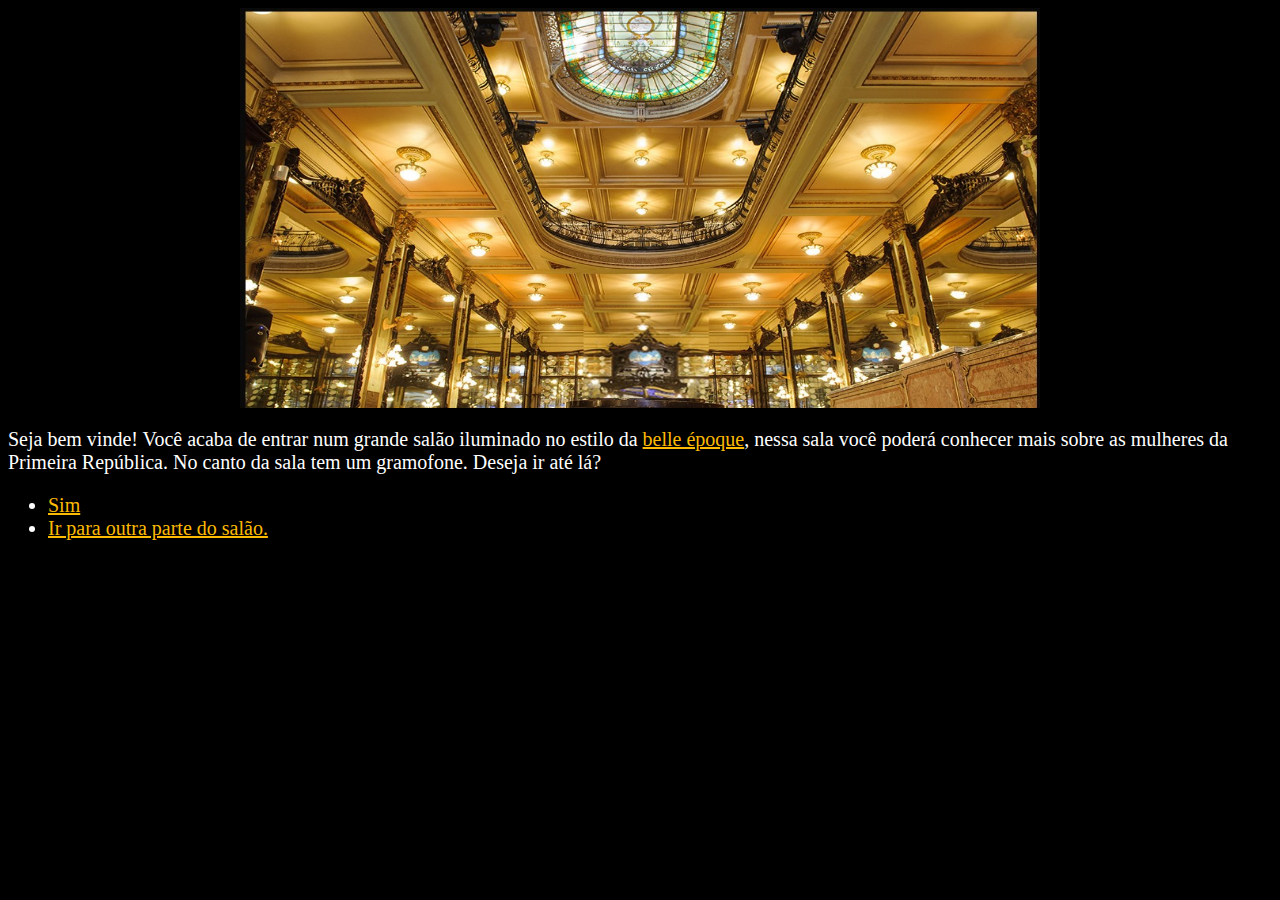
<file: index.html>
<!DOCTYPE html>
<html lang="en">
<head>
    <meta charset="UTF-8">
    <meta http-equiv="X-UA-Compatible" content="IE=edge">
    <meta name="viewport" content="width=device-width, initial-scale=1.0">
    <title>Mulheres na Primeira República</title>
    <link rel="stylesheet" href="styles.css">
</head>
<body>
    <div class="entry">
        <img src="./img/salao.jpg" alt="salão iluminado e cheio de espelhos" height="400px"
         width="800px" class="entrada"> 
    </div>

    <div class="txtinicial">
    <p>Seja bem vinde! Você acaba de entrar num grande salão iluminado no estilo da <a href="">belle époque</a>, 
    nessa sala você poderá conhecer mais sobre as mulheres da Primeira República. No canto da sala 
    tem um gramofone. Deseja ir até lá?</p>
    <ul>
        <li><a href="./gramofone.html">Sim </a></li>
        <li><a href="./jornais.html">Ir para outra parte do salão.</a></li>
    </ul>
</div>

    
</body>
</html>
</file>
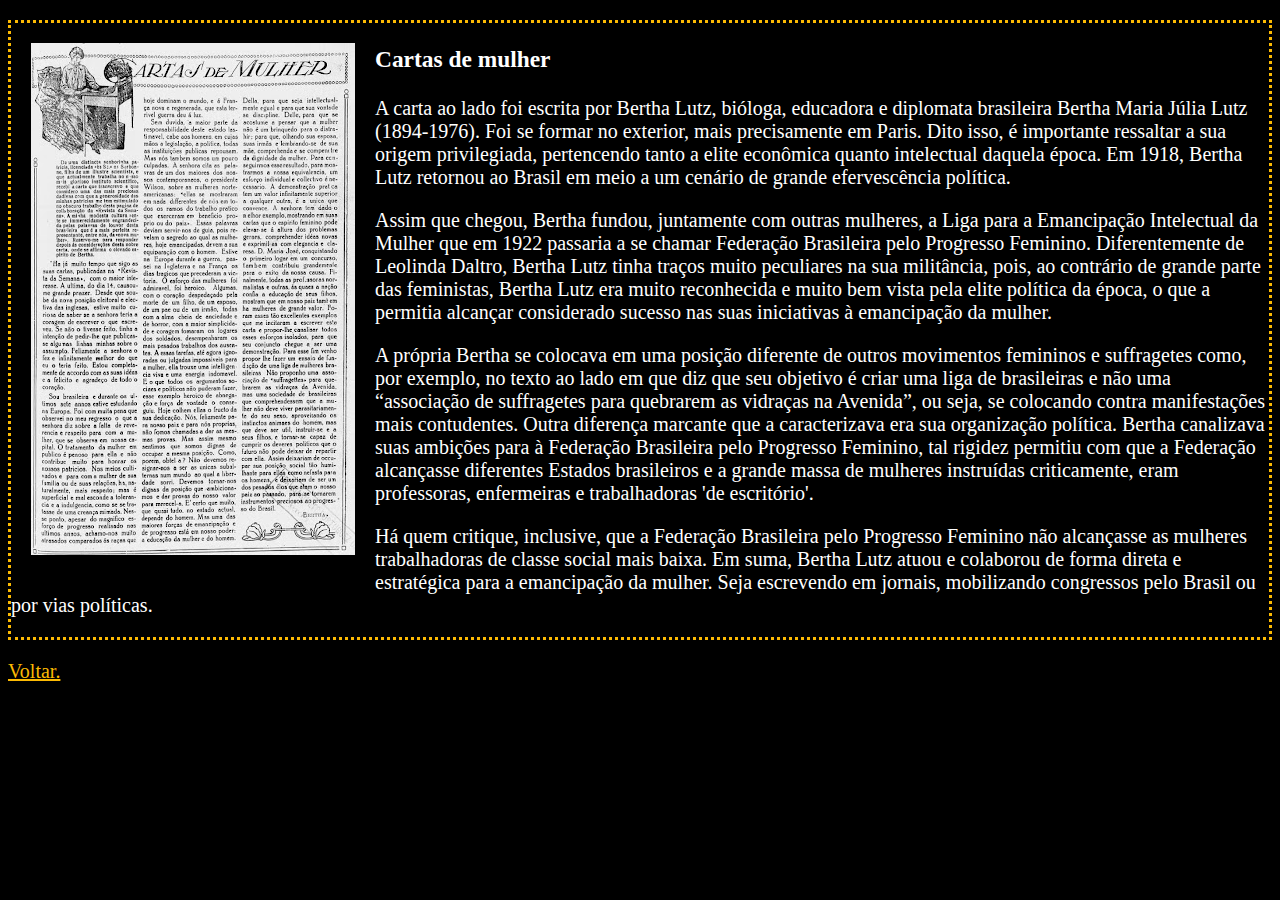
<file: cartas.html>
<!DOCTYPE html>
<html lang="en">
<head>
    <meta charset="UTF-8">
    <meta http-equiv="X-UA-Compatible" content="IE=edge">
    <meta name="viewport" content="width=device-width, initial-scale=1.0">
    <title>Bertha Lutz</title>
    <link rel="stylesheet" href="styles.css">
</head>
<body>
    <div class="bertha">
        <img src="./img/bertha.jpg" class="lutz">
        <h3>Cartas de mulher</h3>
    
       <p>A carta ao lado foi escrita por Bertha Lutz, bióloga, educadora e diplomata brasileira
        Bertha Maria Júlia Lutz (1894-1976). Foi se formar no exterior, mais precisamente em Paris.
        Dito isso, é importante ressaltar a sua origem privilegiada, pertencendo tanto a elite 
        econômica quanto intelectual daquela época. Em 1918, Bertha Lutz retornou ao Brasil em meio
        a um cenário de grande efervescência política. </p>
        
        <p>Assim que chegou, Bertha fundou, juntamente com outras mulheres, a Liga para a Emancipação
        Intelectual da Mulher que em 1922 passaria a se chamar Federação Brasileira pelo Progresso
        Feminino.  Diferentemente de Leolinda Daltro, Bertha Lutz tinha traços muito peculiares na
        sua militância, pois, ao contrário de grande parte das feministas, Bertha Lutz era muito 
        reconhecida e muito bem vista pela elite política da época, o que a permitia alcançar 
        considerado sucesso nas suas iniciativas à emancipação da mulher.</p>
        
        <p>A própria Bertha se colocava em uma posição diferente de outros movimentos femininos e 
        suffragetes como, por exemplo, no texto ao lado em que diz que seu objetivo é criar uma liga
        de brasileiras e não uma “associação de suffragetes para quebrarem as vidraças na Avenida”,
        ou seja, se colocando contra manifestações mais contudentes. Outra diferença marcante que 
        a caracterizava era sua organização política. Bertha canalizava suas ambições para à 
        Federação Brasileira pelo Progresso Feminino, tal rigidez permitiu com que a Federação
        alcançasse diferentes Estados brasileiros e a grande massa de mulheres instruídas 
        criticamente, eram professoras, enfermeiras e trabalhadoras 'de escritório'. </p>
        
        <p>Há quem critique, inclusive, que a Federação Brasileira pelo Progresso Feminino não 
        alcançasse as mulheres trabalhadoras de classe social mais baixa. Em suma, Bertha Lutz
        atuou e colaborou de forma direta e estratégica para a emancipação da mulher. Seja 
        escrevendo em jornais, mobilizando congressos pelo Brasil ou por vias políticas.</p>

    </div>
   <div class="menu">
    <p><a href="./jornais.html">Voltar.</a></p>
   </div>
</body>
</html>
</file>
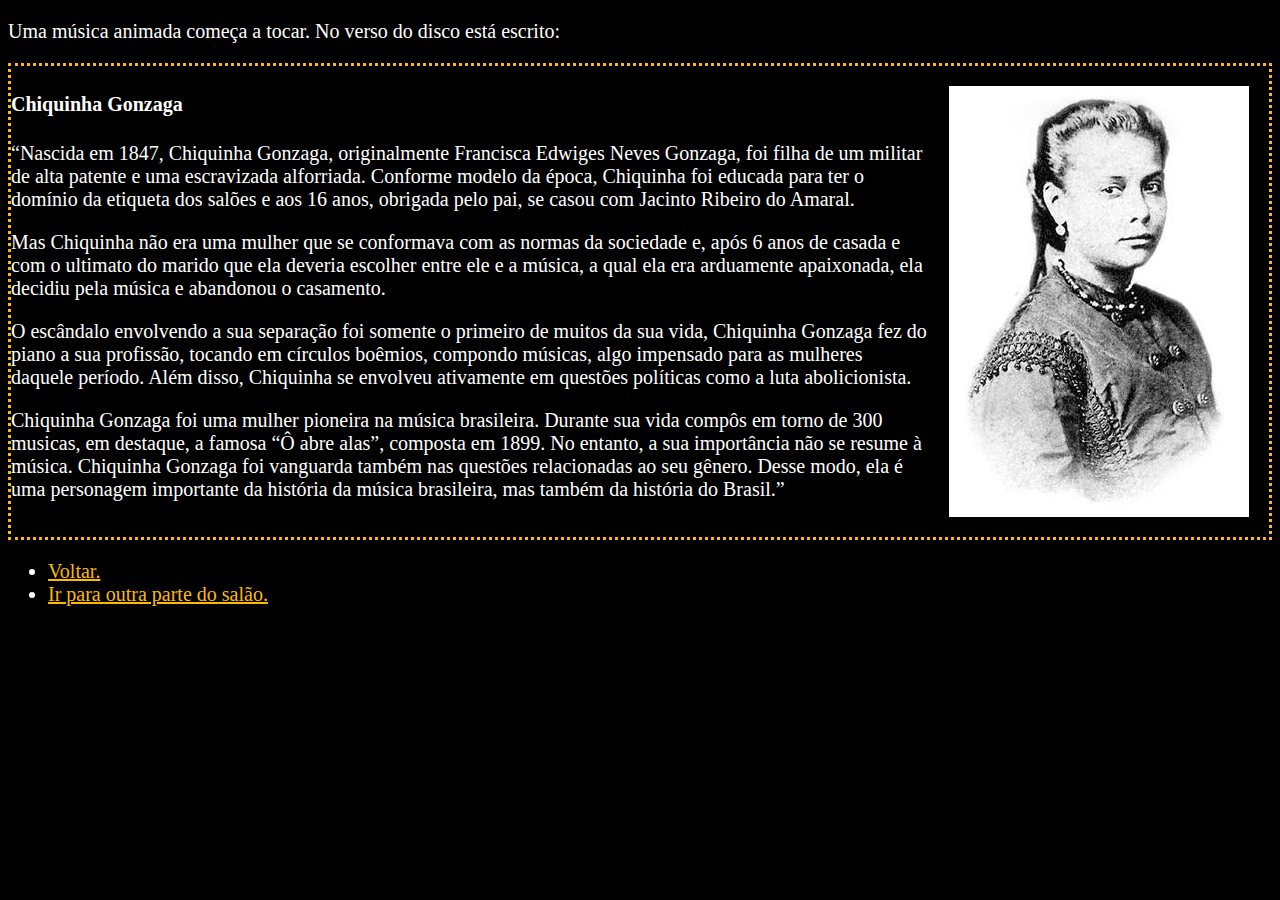
<file: chiquinha.html>
<!DOCTYPE html>
<html lang="en">
<head>
    <meta charset="UTF-8">
    <meta http-equiv="X-UA-Compatible" content="IE=edge">
    <meta name="viewport" content="width=device-width, initial-scale=1.0">
    <title>Chiquinha Gonzaga</title>
    <link rel="stylesheet" href="styles.css">
</head>
<body>
       <div class="txtinicial">
        <p>Uma música animada começa a tocar. No verso do disco está escrito:</p>
    </div>
    <div class="chiquinha">
        <img src="img/chiquinha.jpg" class="gonzaga">
       <h4>Chiquinha Gonzaga</h4>
        <p>“Nascida em 1847, Chiquinha Gonzaga, originalmente Francisca Edwiges Neves Gonzaga,
            foi filha de um militar de alta patente e uma escravizada alforriada. Conforme modelo da época,
            Chiquinha foi educada para ter o domínio da etiqueta dos salões e aos 16 anos, obrigada pelo pai,
            se casou com Jacinto Ribeiro do Amaral.</p>

            <p>Mas Chiquinha não era uma mulher que se conformava com as normas da sociedade e, após 6 anos de
             casada e com o ultimato do marido que ela deveria escolher entre ele e a música, a qual ela era 
             arduamente apaixonada, ela decidiu pela música e abandonou o casamento. </p>

           <p> O escândalo envolvendo a sua separação foi somente o primeiro de muitos da sua vida, Chiquinha 
            Gonzaga fez do piano a sua profissão, tocando em círculos boêmios, compondo músicas, algo impensado
            para as mulheres daquele período. Além disso, Chiquinha se envolveu ativamente em questões políticas
             como a luta abolicionista.</p>

            <p>Chiquinha Gonzaga foi uma mulher pioneira na música brasileira. Durante sua vida compôs em 
            torno de 300 musicas, em destaque, a famosa “Ô abre alas”, composta em 1899. No entanto, a sua 
            importância não se resume à música. Chiquinha Gonzaga foi vanguarda também nas questões 
            relacionadas ao seu gênero. Desse modo, ela é uma personagem importante da história da música
            brasileira, mas também da história do Brasil.” </p>
        
    </div>
        <div class="menu">
    <ul>
        <li><a href="./index.html">Voltar.</a></li>
        <li><a href="./jornais.html">Ir para outra parte do salão.</a></li>
    </ul>
    </div>
    <embed height="60" type="audio/mp3" width="0" src="/audio/abrealas.mp3" 
    volume="60" controls="none" autoplay="autoplay" />
    
</body>
</html>
</file>
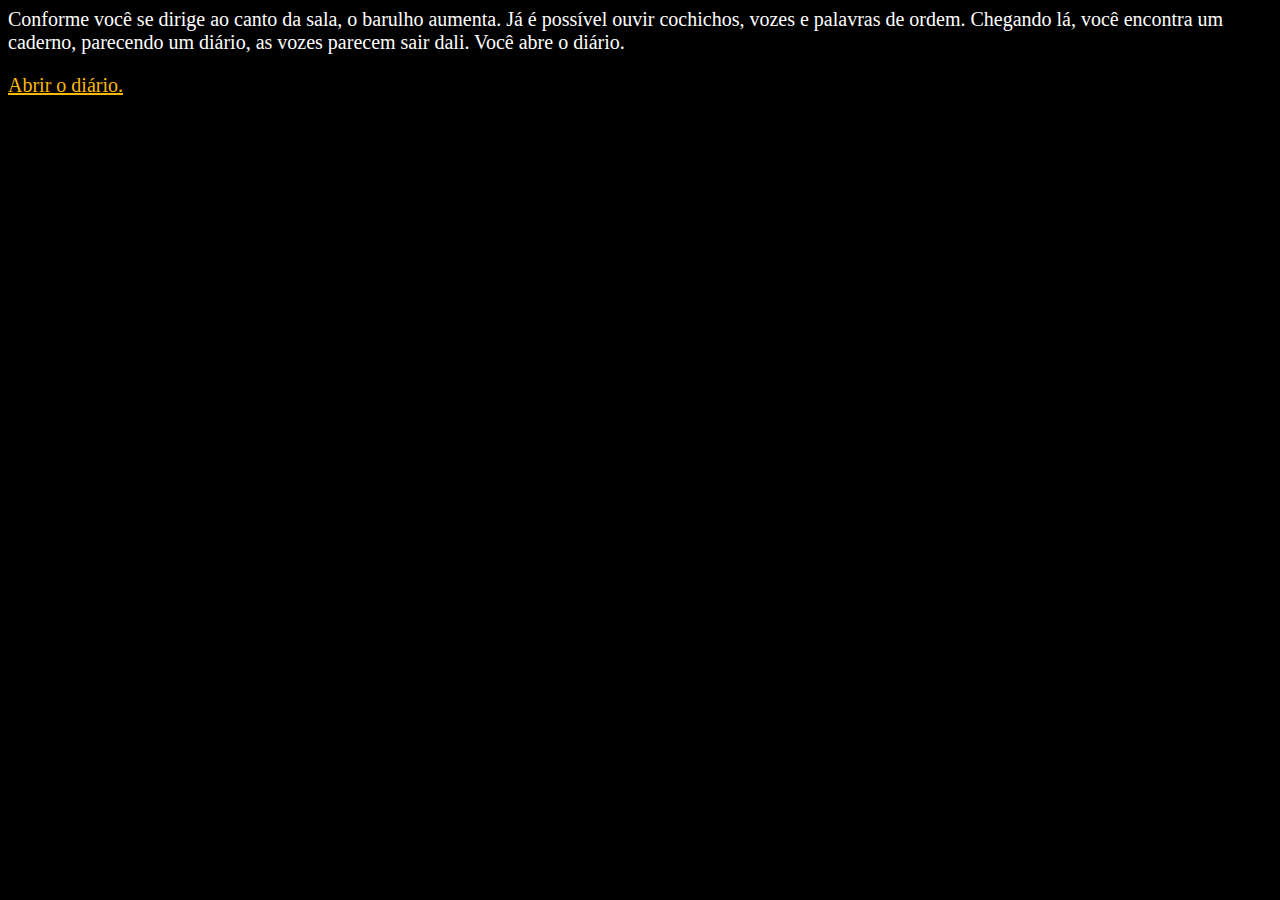
<file: diario.html>
<!DOCTYPE html>
<html lang="en">
<head>
    <meta charset="UTF-8">
    <meta http-equiv="X-UA-Compatible" content="IE=edge">
    <meta name="viewport" content="width=device-width, initial-scale=1.0">
    <title>Diario</title>
    <link rel="stylesheet" href="styles.css">
</head>
<body>
    <div class="txtinicial">
        Conforme você se dirige ao canto da sala, o barulho aumenta. Já é possível ouvir cochichos,
        vozes e palavras de ordem. Chegando lá, você encontra um caderno, parecendo um diário,
        as vozes parecem sair dali. Você abre o diário.
    
    <p><a href="./memorias.html">Abrir o diário.</a></p>
</div>
    <embed height="60" type="audio/mp3" width="0" src="/audio/barulhos.mp3" 
    volume="60" controls="none" autoplay="autoplay" />
    
</body>
</html>
</file>
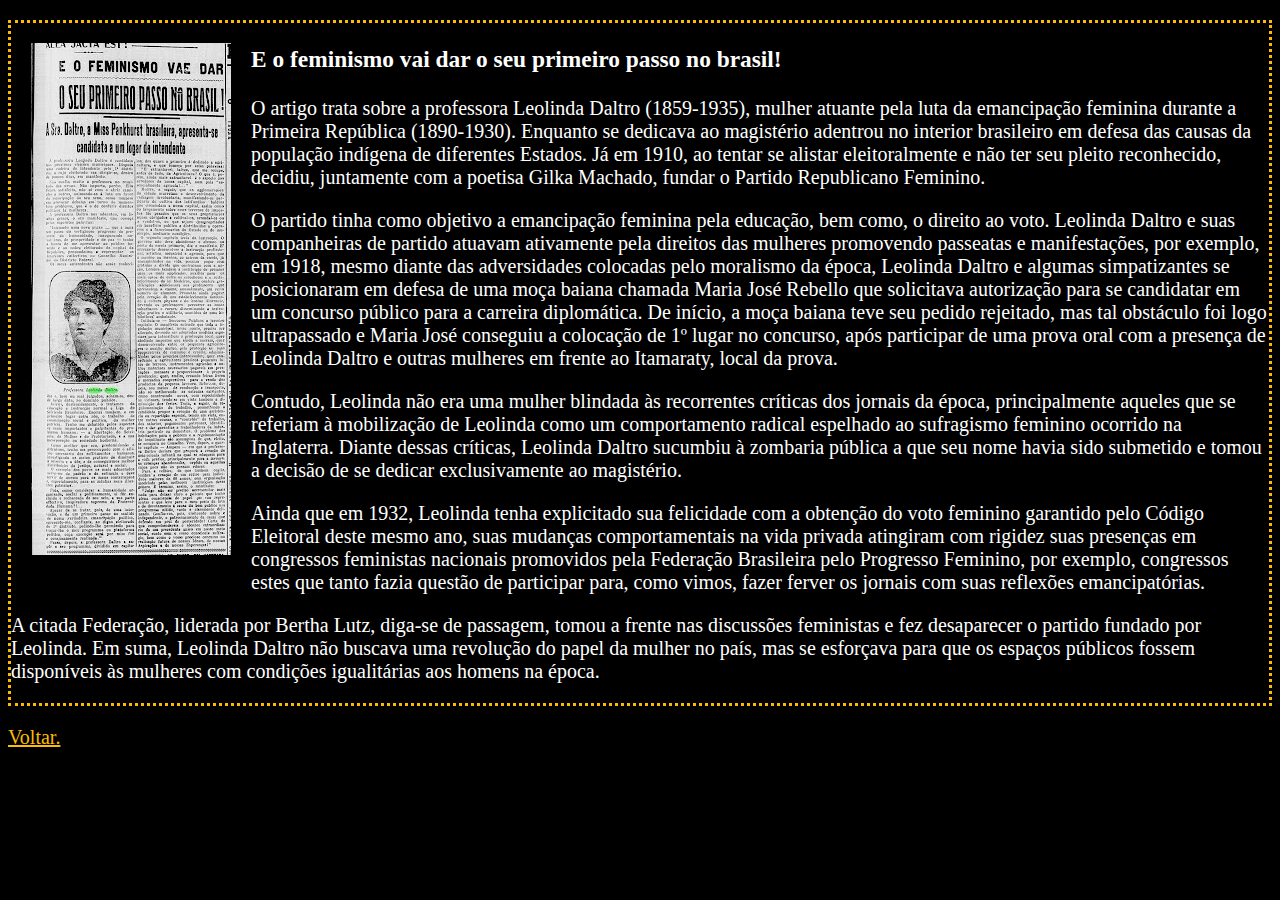
<file: feminismo.html>
<!DOCTYPE html>
<html lang="en">
<head>
    <meta charset="UTF-8">
    <meta http-equiv="X-UA-Compatible" content="IE=edge">
    <meta name="viewport" content="width=device-width, initial-scale=1.0">
    <title>Leolinda Daltro</title>
    <link rel="stylesheet" href="styles.css">
</head>
<body>
    <div class="Leolinda">
        <img src="./img/leolinda.jpg" class="daltro">
        <h3>E o feminismo vai dar o seu primeiro passo no brasil!</h3>
    
            <p>O artigo trata sobre a professora Leolinda Daltro (1859-1935), mulher atuante pela luta da
        emancipação feminina durante a Primeira República (1890-1930).  Enquanto se dedicava ao magistério 
        adentrou no interior brasileiro em defesa das causas da população indígena de diferentes Estados.
        Já em 1910, ao tentar se alistar eleitoralmente e não ter seu pleito reconhecido, decidiu, 
        juntamente com a poetisa Gilka Machado, fundar o Partido Republicano Feminino.</p>
        
       <p>O partido tinha como objetivo a emancipação feminina pela educação, bem como, o direito ao voto. Leolinda Daltro 
        e suas companheiras de partido atuavam ativamente pela direitos das mulheres promovendo passeatas 
        e manifestações, por exemplo, em 1918, mesmo diante das adversidades colocadas pelo moralismo da
        época, Leolinda Daltro e algumas simpatizantes se posicionaram em defesa de uma moça baiana 
        chamada Maria José Rebello que solicitava autorização para se candidatar em um concurso público
        para a carreira diplomática. De início, a moça baiana teve seu pedido rejeitado, mas tal 
        obstáculo foi logo ultrapassado e Maria José conseguiu a colocação de 1º lugar no concurso, 
        após participar de uma prova oral com a presença de Leolinda Daltro e outras mulheres em
        frente ao Itamaraty, local da prova. </p>
        
        <p>Contudo, Leolinda não era uma mulher blindada às recorrentes críticas dos jornais da época, principalmente aqueles que se referiam à 
        mobilização de Leolinda como um comportamento radical espelhado ao sufragismo feminino
        ocorrido na Inglaterra. Diante dessas críticas, Leolinda Daltro sucumbiu à zombaria pública
        a que seu nome havia sido submetido e tomou a decisão de se dedicar exclusivamente ao
        magistério. </p>
        
        <p>Ainda que em 1932, Leolinda tenha explicitado sua felicidade com a obtenção 
        do voto feminino garantido pelo Código Eleitoral deste mesmo ano, suas mudanças 
        comportamentais na vida privada atingiram com rigidez suas presenças em congressos 
        feministas nacionais promovidos pela Federação Brasileira pelo Progresso Feminino, por 
        exemplo, congressos estes que tanto fazia questão de participar para, como vimos, fazer
        ferver os jornais com suas reflexões emancipatórias. </p>
        
       <p>A citada Federação, liderada por Bertha Lutz, diga-se de passagem, tomou a frente nas discussões feministas e fez desaparecer
        o partido fundado por Leolinda. Em suma, Leolinda Daltro não buscava uma revolução do 
        papel da mulher no país, mas se esforçava para que os espaços públicos fossem disponíveis 
        às mulheres com condições igualitárias aos homens na época. </p>
    </div>
    <div class="menu">
    <p><a href="./jornais.html">Voltar.</a></p>
</div>
</body>
</html>
</file>
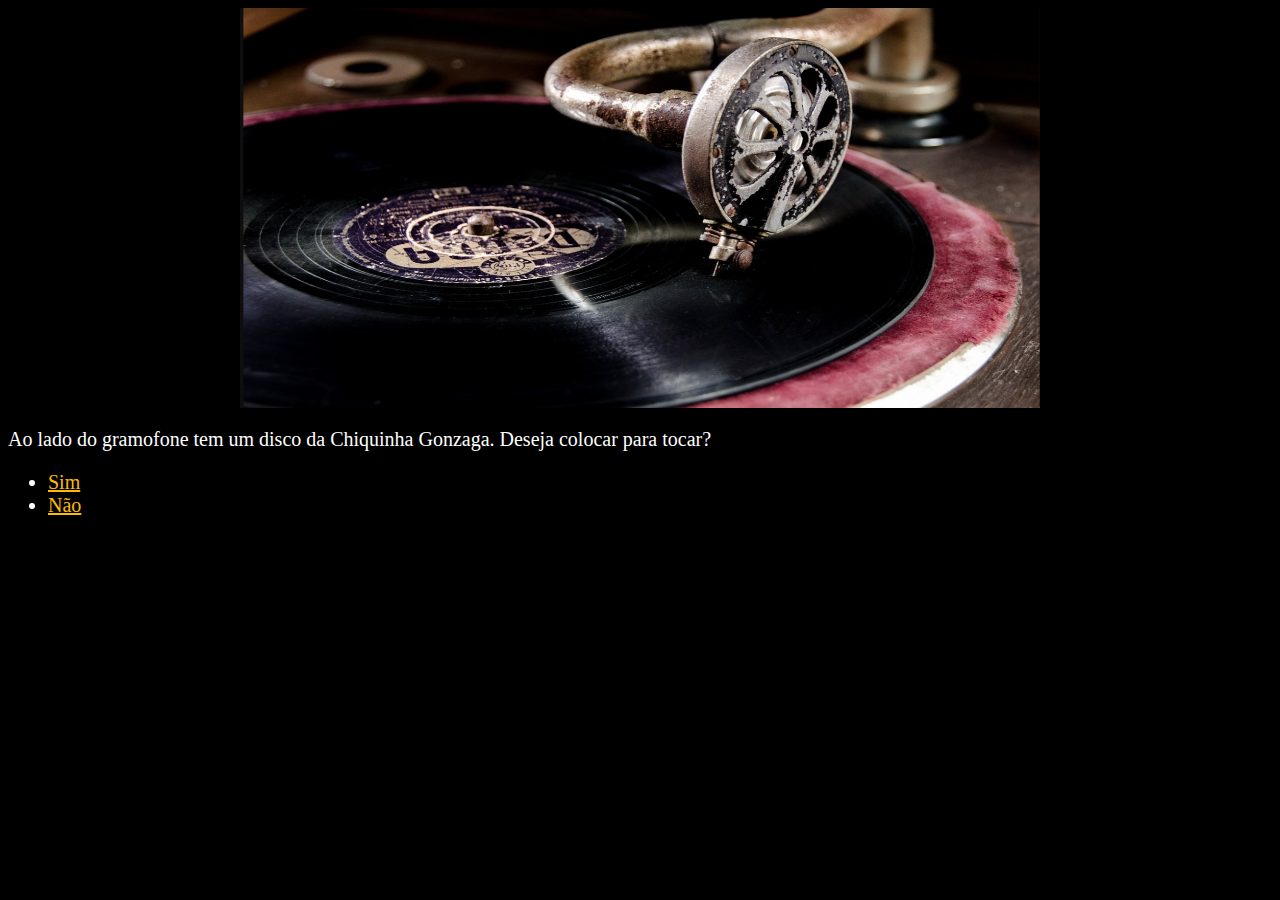
<file: gramofone.html>
<!DOCTYPE html>
<html lang="en">
<head>
    <meta charset="UTF-8">
    <meta http-equiv="X-UA-Compatible" content="IE=edge">
    <meta name="viewport" content="width=device-width, initial-scale=1.0">
    <title>Gramofone</title>
    <link rel="stylesheet" href="styles.css">
</head>
<body>
    <div class="gramo">
        <img src="./img/gramofone.png" alt="gramofone" width="800px" height="400px" class="gramofone">
    </div>
    <div class="txtinicial"><p>Ao lado do gramofone tem um disco da Chiquinha Gonzaga. Deseja colocar para tocar?</p>
    <ul>
        <li><a href="./chiquinha.html">Sim</a></li>
        <li><a href="./index.html">Não</a></li>
    </ul></div>
    
</body>
</html>
</file>
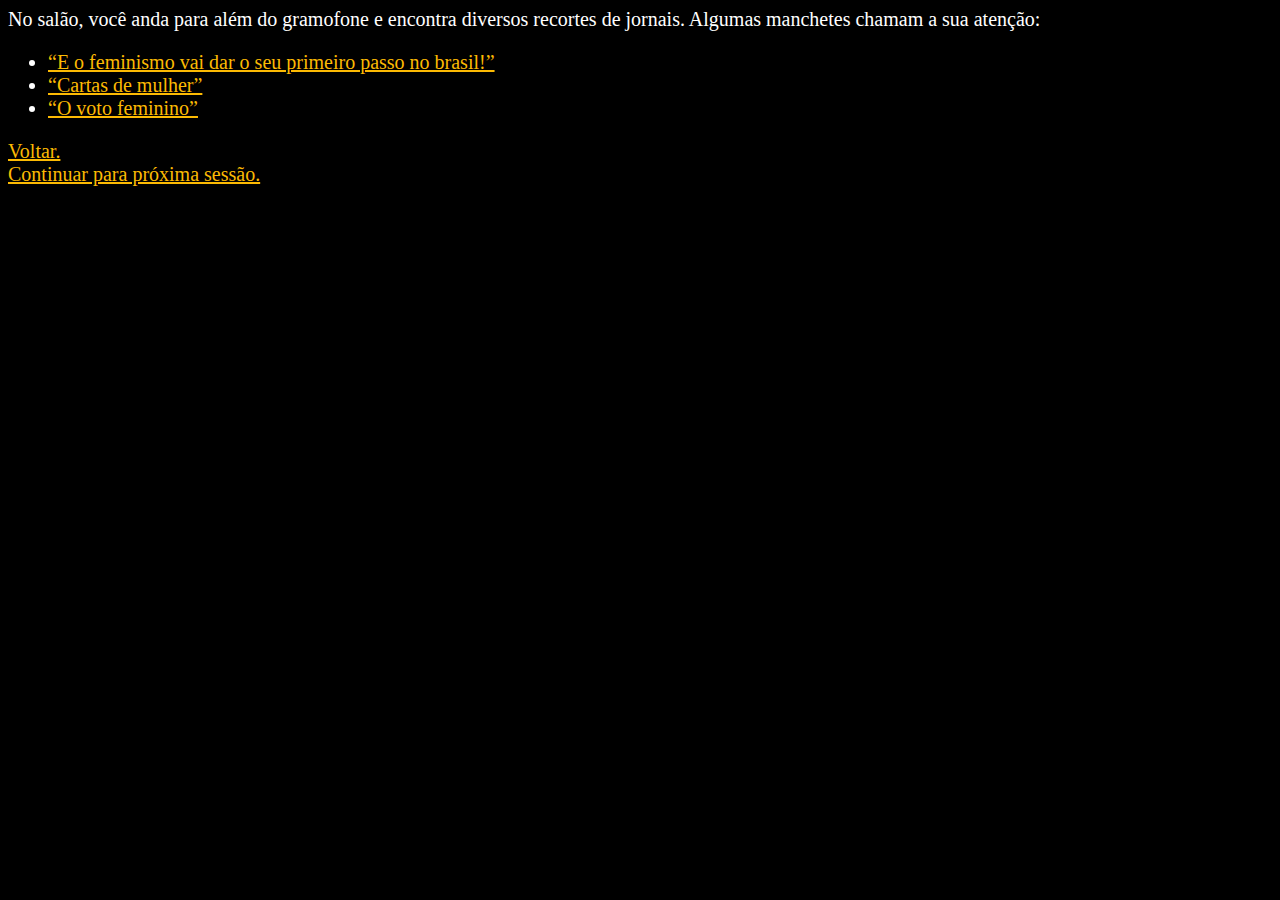
<file: jornais.html>
<!DOCTYPE html>
<html lang="en">
<head>
    <meta charset="UTF-8">
    <meta http-equiv="X-UA-Compatible" content="IE=edge">
    <meta name="viewport" content="width=device-width, initial-scale=1.0">
    <title>Recortes</title>
    <link rel="stylesheet" href="styles.css">
</head>
<body>
    <div class='jornais'>No salão, você anda para além do gramofone e encontra diversos recortes de jornais.
         Algumas manchetes chamam a sua atenção:
         <ul>
            <li><a href="./feminismo.html">“E o feminismo vai dar o seu primeiro passo no brasil!”</a></li>
            <li><a href="./cartas.html">“Cartas de mulher”</a></li>
            <li><a href="./voto.html"> “O voto feminino” </a></li>
        </ul>
    

        <a href="./index.html">Voltar.</a>
    </br>
       <a href="./sala.html">Continuar para próxima sessão.</a>
        </div>
</body>
</html>
</file>
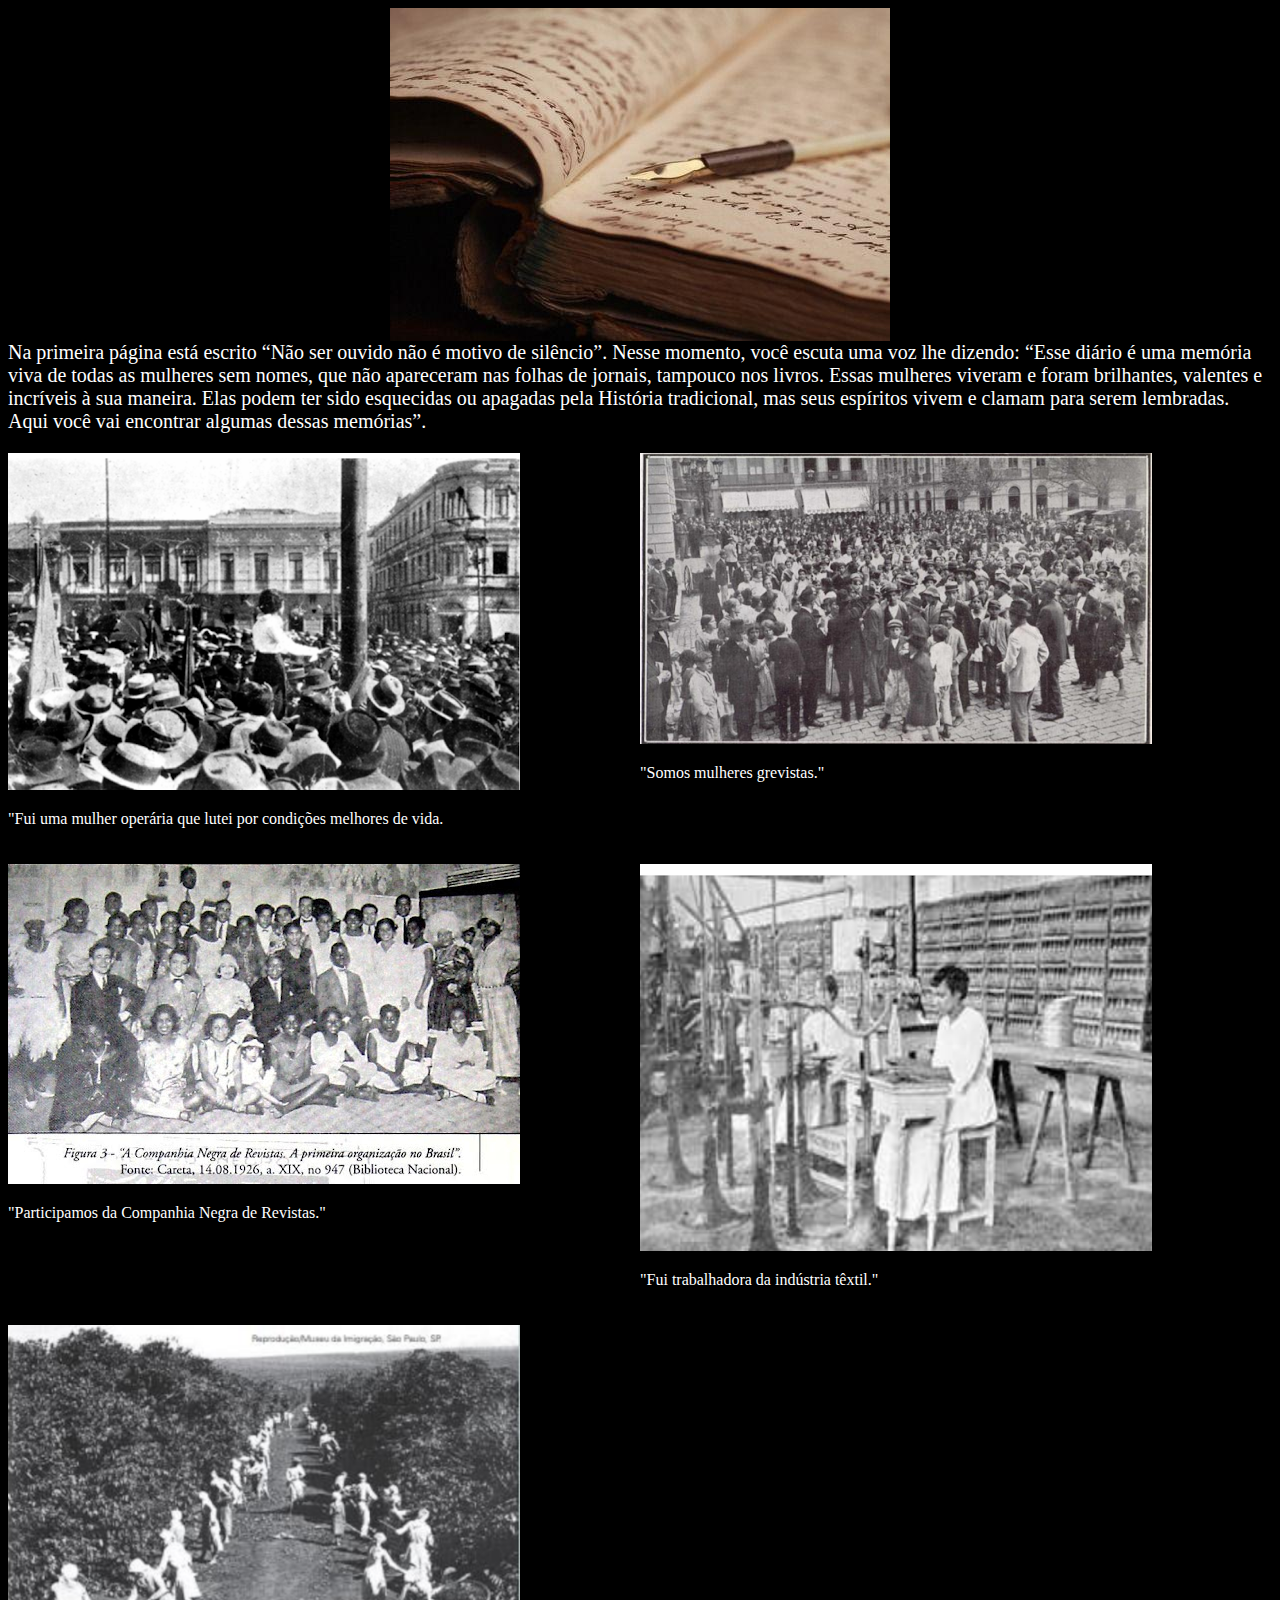
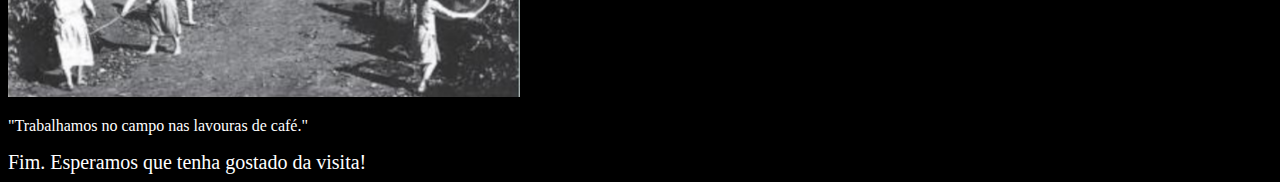
<file: memorias.html>
<!DOCTYPE html>
<html lang="en">
<head>
    <meta charset="UTF-8">
    <meta http-equiv="X-UA-Compatible" content="IE=edge">
    <meta name="viewport" content="width=device-width, initial-scale=1.0">
    <title>Memórias</title>
    <link rel="stylesheet" href="styles.css">
</head>
<body>
    <div>
        <img src="./img/diario.jpg" class="diario">
    </div>
    <div class="txtfinal">
        Na primeira página está escrito “Não ser ouvido não é motivo de silêncio”. Nesse momento, 
        você escuta uma voz lhe dizendo: “Esse diário é uma memória viva de todas as mulheres sem 
        nomes, que não apareceram nas folhas de jornais, tampouco nos livros. Essas mulheres viveram
        e foram brilhantes, valentes e incríveis à sua maneira. Elas podem ter sido esquecidas ou 
        apagadas pela História tradicional, mas seus espíritos vivem e clamam para serem lembradas.
        Aqui você vai encontrar algumas dessas memórias”. 

    </div>

    <div class="fotos">
      
              <div><img src="./img/militante.png" />
            <p>"Fui uma mulher operária que lutei por condições melhores de vida. 
            </p></div>
        
             <div> <img src="./img/grevista.png" />
            <p>"Somos mulheres grevistas."</p></div>
        
             <div> <img src="./img/teatro.jpg" />
            <p>"Participamos da Companhia Negra de Revistas."</p></div>
        
          <div> <img src="./img/textil.png" />
        <p>"Fui trabalhadora da indústria têxtil."
        </p></div>
     
           <div><img src="./img/cafe.png" />
        <p>"Trabalhamos no campo nas lavouras de café."</p></div>

   </div>
     
   <div class="txtinicial">
    Fim.
    Esperamos que tenha gostado da visita!
    
   </div>


    
</body>
</html>
</file>
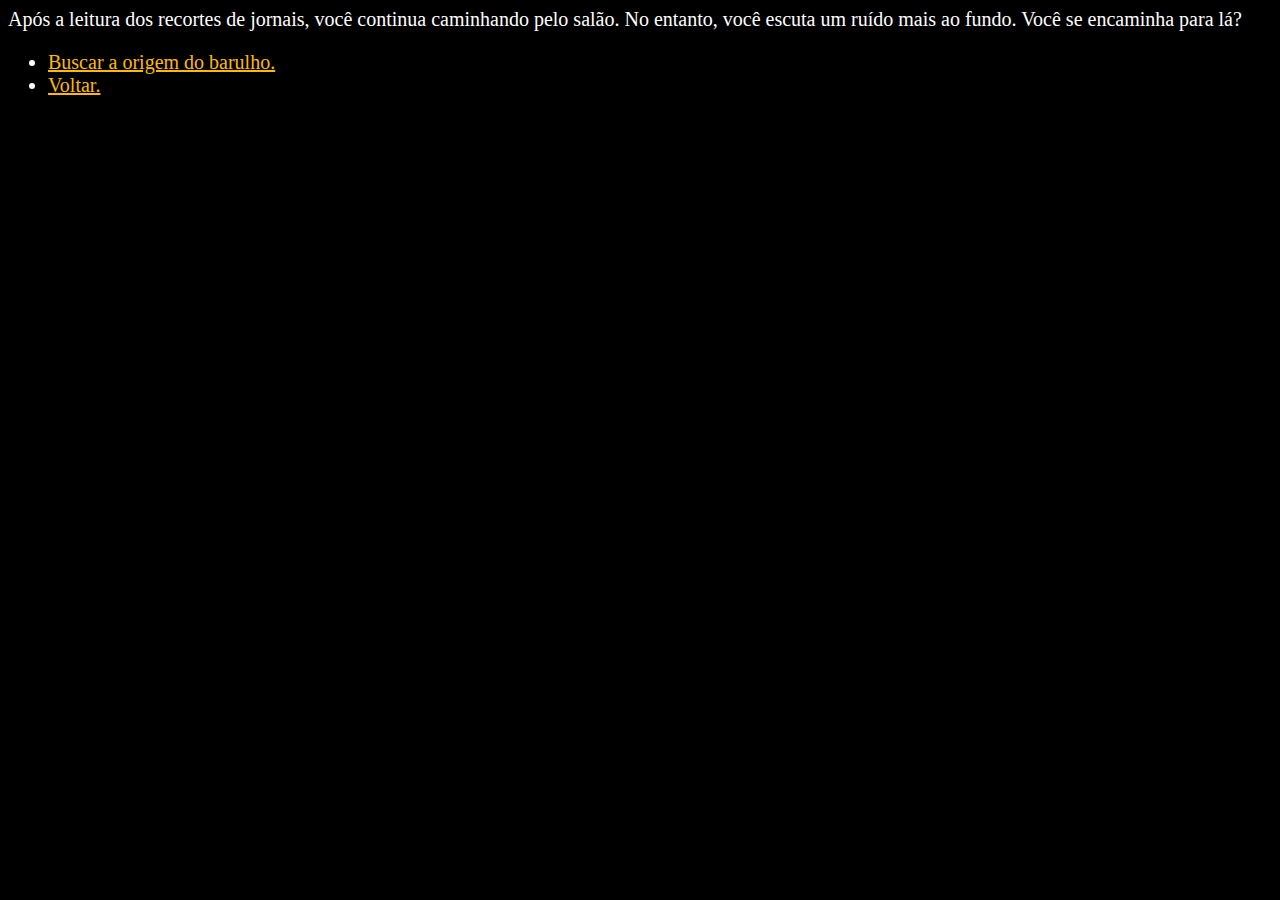
<file: sala.html>
<!DOCTYPE html>
<html lang="en">
<head>
    <meta charset="UTF-8">
    <meta http-equiv="X-UA-Compatible" content="IE=edge">
    <meta name="viewport" content="width=device-width, initial-scale=1.0">
    <title>Sala</title>
    <link rel="stylesheet" href="styles.css">
</head>
<body>
    <div class="txtinicial">
        Após a leitura dos recortes de jornais, você continua caminhando pelo salão. No entanto,
         você escuta um ruído mais ao fundo. Você se encaminha para lá?
    
    <ul>
        <li><a href="./diario.html">Buscar a origem do barulho.</a></li>
        <li><a href="./index.html">Voltar.</a></li>        
    </ul>
</div>
</body>
</html>
</file>
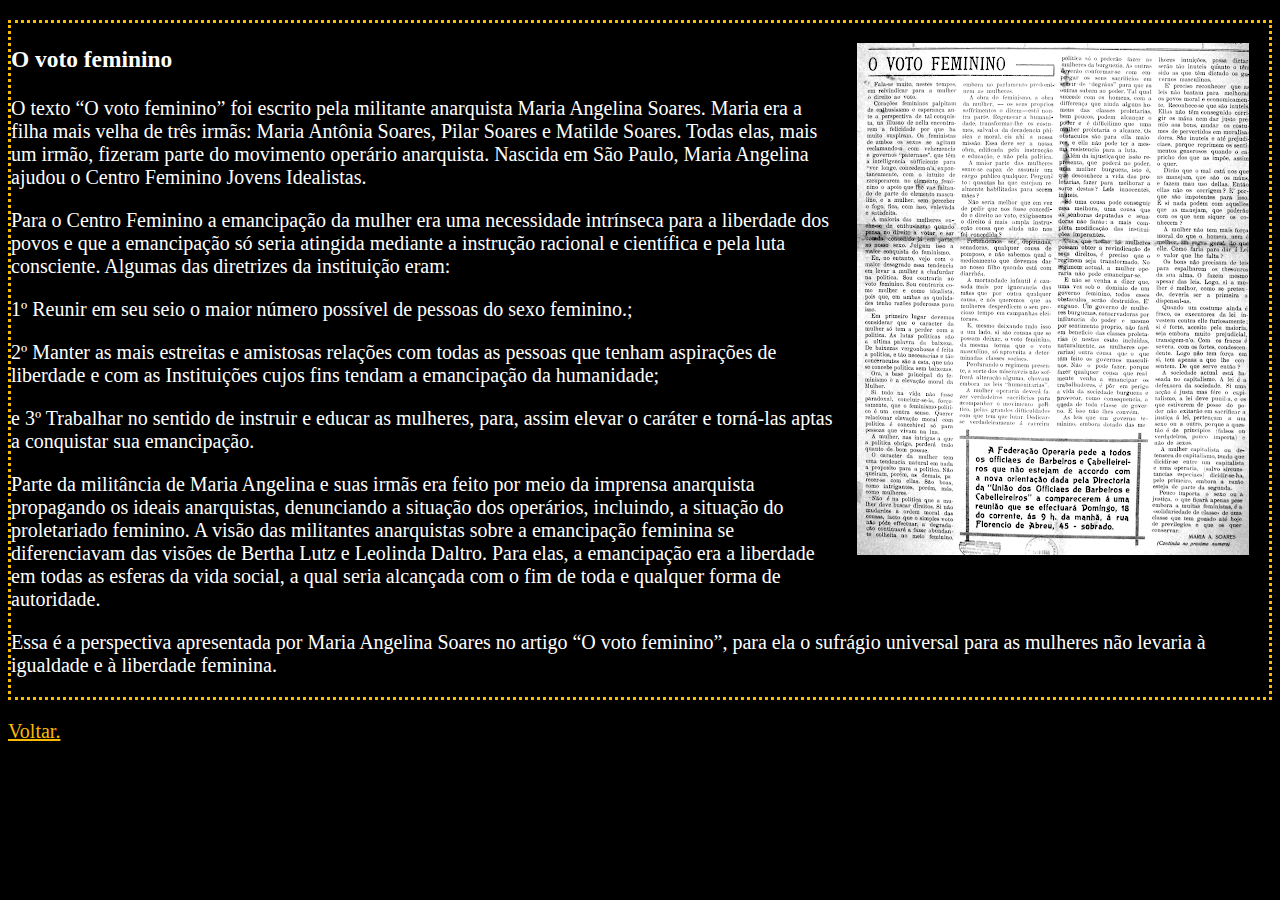
<file: voto.html>
<!DOCTYPE html>
<html lang="en">
<head>
    <meta charset="UTF-8">
    <meta http-equiv="X-UA-Compatible" content="IE=edge">
    <meta name="viewport" content="width=device-width, initial-scale=1.0">
    <title>Irmãs Soares</title>
    <link rel="stylesheet" href="styles.css">
</head>
<body>
<div class="soares">
    <img src="./img/soares.png" class="angelina">
    <h3>O voto feminino</h3>   

    <p>O texto “O voto feminino” foi escrito pela militante anarquista Maria Angelina Soares. Maria era
    a filha mais velha de três irmãs: Maria Antônia Soares, Pilar Soares e Matilde Soares. Todas elas,
    mais um irmão, fizeram parte do movimento operário anarquista. Nascida em São Paulo, Maria Angelina 
    ajudou o Centro Feminino Jovens Idealistas. </p>
    
   <p>Para o Centro Feminino  a emancipação da mulher era uma necessidade intrínseca  para a liberdade
    dos povos e que a emancipação só seria atingida  mediante a instrução racional e científica e 
    pela luta consciente. Algumas das diretrizes da instituição eram: </p>
    
    <p>1º Reunir em seu seio o maior número possível de pessoas do sexo feminino.; </p>
    <p>2º Manter as mais estreitas e amistosas relações com todas as pessoas que tenham aspirações 
    de liberdade e com as Instituições cujos fins tendam a emancipação da humanidade;</p>
    <p>e 3º  Trabalhar no sentido de instruir e educar as mulheres, para, assim elevar  o caráter 
    e torná-las aptas a conquistar sua emancipação. </p> 
    
    <p>Parte da militância de Maria Angelina e suas irmãs era feito por meio da imprensa anarquista 
    propagando os ideais anarquistas, denunciando a situação dos operários, incluindo, a situação do
    proletariado feminino. A visão das militantes anarquistas sobre a emancipação feminina se 
    diferenciavam das visões de Bertha Lutz e Leolinda Daltro. Para elas, a emancipação era a 
    liberdade em todas as esferas da vida social, a qual seria alcançada com o fim de toda e qualquer
    forma de autoridade.</p>
    
    <p>Essa é a perspectiva apresentada por Maria Angelina Soares no artigo “O voto feminino”, para
    ela o sufrágio universal para as mulheres não levaria à igualdade e à liberdade feminina.</p> 
</div>
<div class="menu">
    <p><a href="./jornais.html">Voltar.</a></p>
</div>
</body>
</html>
</file>
<file: styles.css>
body {
    background-color: black;
    color:#fff;
}

a:link {
    color:#fcba03;
}

a:visited {
    color:#fcba03;
}

.entrada  {
    display:block;
    margin-left: auto;
    margin-right: auto;
    }

.txtinicial{
    font-size: 20px;
    }

.gramofone {
    display:block;
    margin-left: auto;
    margin-right: auto;
}

.gonzaga {
    float: right;
    padding: 20px;
}

.chiquinha {
    float: left;
    border-style: dotted;
    border-color: #fcba03;
    font-size: 20px;
    margin-bottom: 20px;
    }

.menu {
  font-size:20px;
}

.jornais {
    font-size: 20px;
}

.daltro {
    float:left;
    padding:20px;
}

.Leolinda {
    float: right;
    border-style: dotted;
    border-color: #fcba03;
    font-size: 20px;
    margin-bottom: 20px;
}

.lutz {
    float:left;
    padding: 20px;
}

.bertha {
    float: right;
    border-style: dotted;
    border-color: #fcba03;
    font-size: 20px;
    margin-bottom: 20px;
}

.angelina {
    float:right;
    padding: 20px;
}

.soares {
    float: left;
    border-style: dotted;
    border-color: #fcba03;
    font-size: 20px;
    margin-bottom: 20px;
}

.diario {
    display:block;
    margin-left: auto;
    margin-right: auto;
}

.fotos {
    display: grid;
    grid-template-columns: repeat(2, 1fr);
    row-gap: 20px;
    
}

.txtfinal{
    font-size: 20px;
    padding-bottom: 20px;
    }
</file>
